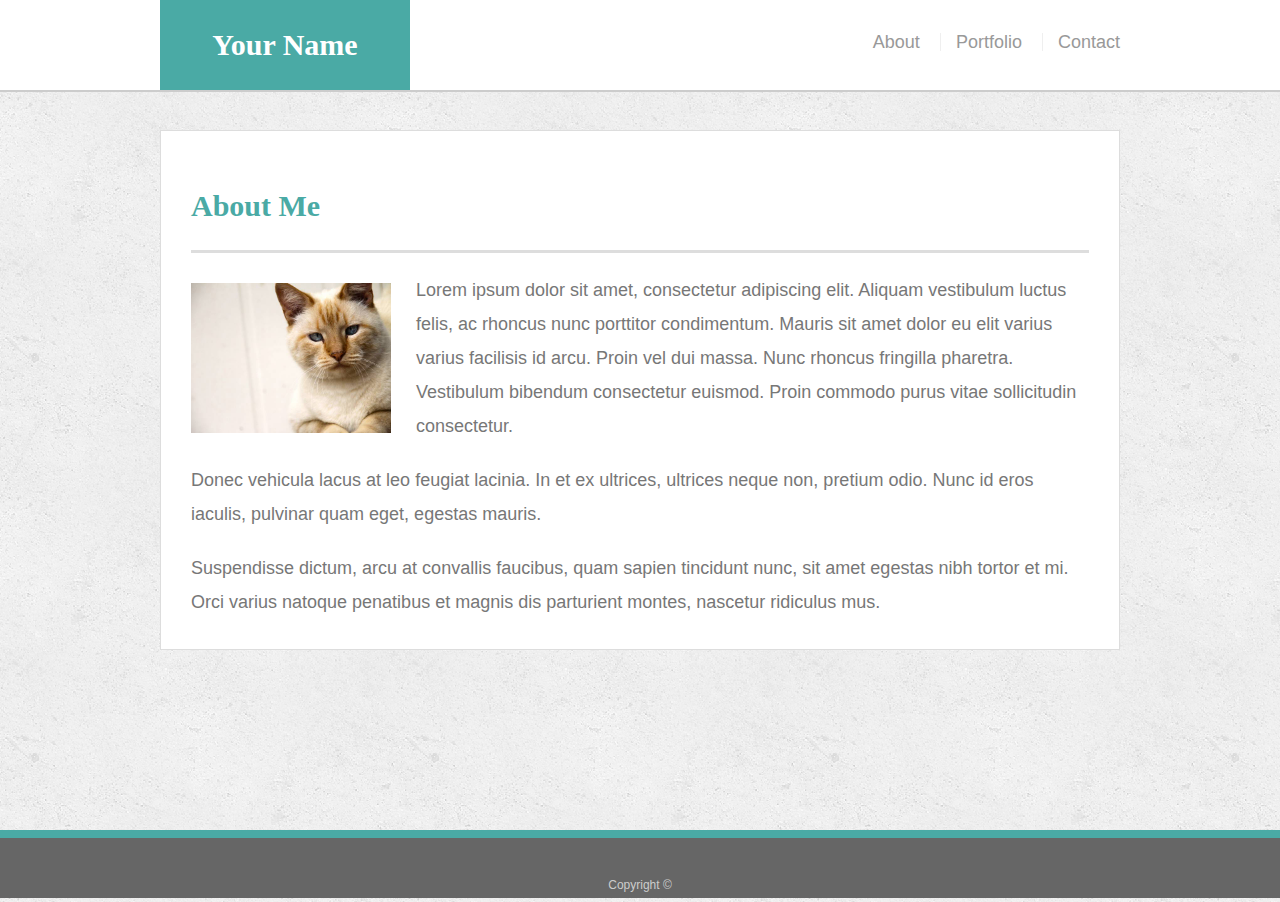
<file: index.html>
<!doctype html>
<html lang="en-us">

<head>
  <meta charset="UTF-8">
  <title>About | Your Name</title>
  <link rel="stylesheet" type="text/css" href="assets/css/style.css">
</head>

<body>

  <header id="masthead">
    <div class="container">
      <a href="index.html" id="logo">Your Name</a>
      <nav>
        <a href="index.html">About</a>
        <a href="portfolio.html">Portfolio</a>
        <a href="contact.html">Contact</a>
      </nav>
    </div>
  </header>

  <div id="main-container" class="container">
    <section class="main-section">
      <h1>About Me</h1>

      <img src="assets/images/cat.jpg" class="auth-image" alt="Your Name">

      <p>Lorem ipsum dolor sit amet, consectetur adipiscing elit. Aliquam vestibulum luctus felis, ac rhoncus nunc porttitor condimentum. Mauris sit amet dolor eu elit varius varius facilisis id arcu. Proin vel dui massa. Nunc rhoncus fringilla pharetra. Vestibulum bibendum consectetur euismod. Proin commodo purus vitae sollicitudin consectetur.</p>

      <p>Donec vehicula lacus at leo feugiat lacinia. In et ex ultrices, ultrices neque non, pretium odio. Nunc id eros iaculis, pulvinar quam eget, egestas mauris.</p>

      <p>Suspendisse dictum, arcu at convallis faucibus, quam sapien tincidunt nunc, sit amet egestas nibh tortor et mi. Orci varius natoque penatibus et magnis dis parturient montes, nascetur ridiculus mus.</p>

    </section>

  </div>

  <footer>
    <div class="container">
      Copyright &copy; 
    </div>
  </footer>
</body>

</html>
</file>
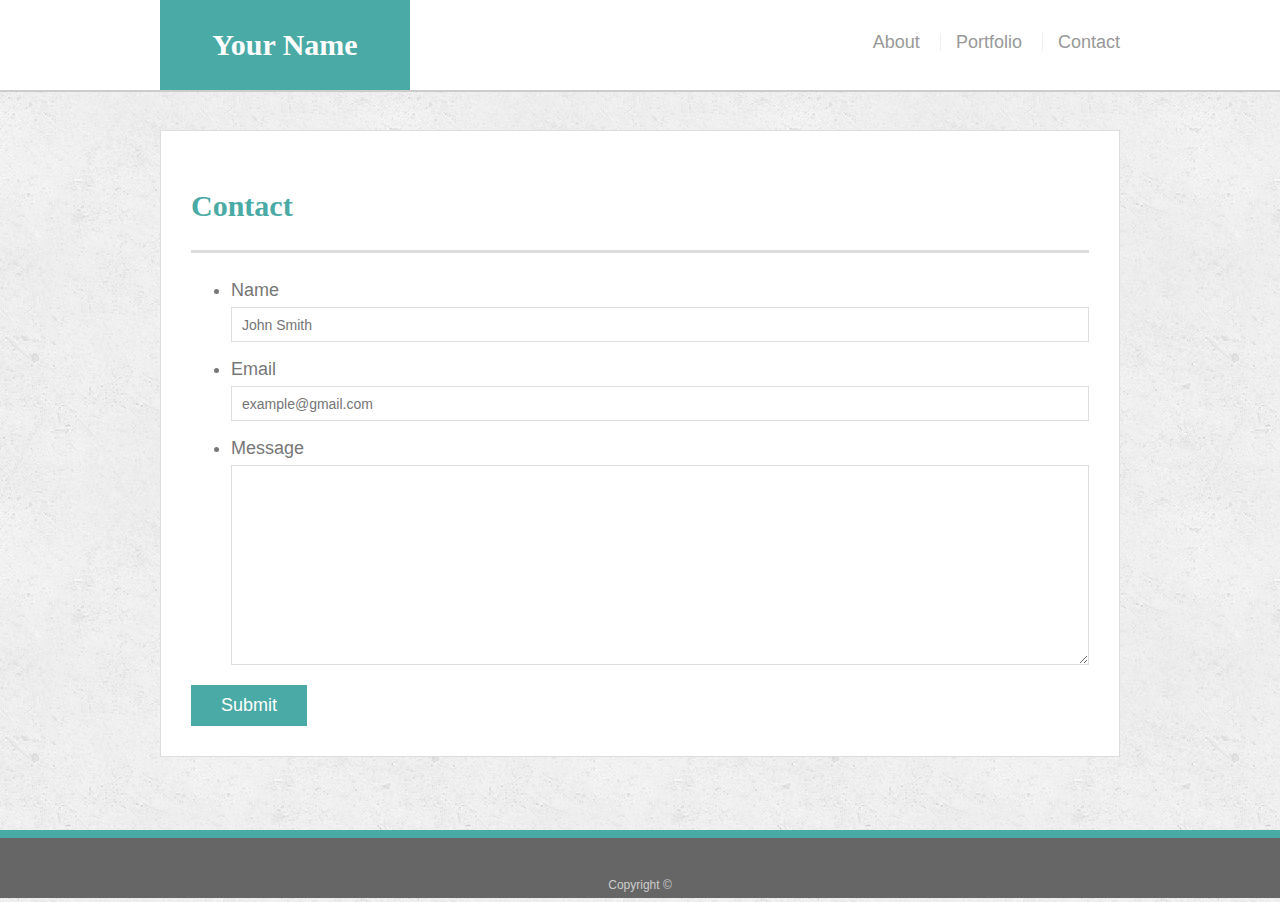
<file: contact.html>
<!doctype html>
<html lang="en-us">

<head>
  <meta charset="UTF-8">
  <title>Contact | Your Name</title>
  <link rel="stylesheet" type="text/css" href="assets/css/style.css">
</head>

<body>

  <header id="masthead">
    <div class="container">
      <a href="index.html" id="logo">Your Name</a>
      <nav>
        <a href="index.html">About</a>
        <a href="portfolio.html">Portfolio</a>
        <a href="contact.html">Contact</a>
      </nav>
    </div>
  </header>

  <div id="main-container" class="container">
    <section class="main-section">
      <h1>Contact</h1>

      <form id="contact-form">
        <ul>
          <li>
            <label for="name">Name</label>
            <input type="text" id="name" name="name" placeholder="John Smith" required="required">
          </li>
          <li>
            <label for="email">Email</label>
            <input type="email" id="email" name="email" placeholder="example@gmail.com" required="required">
          </li>
          <li>
            <label for="message">Message</label>
            <textarea id="message" name="message" required="required"></textarea>
          </li>
        </ul>
        <input type="submit">
      </form>

    </section>

  </div>

  <footer>
    <div class="container">
      Copyright &copy; 
    </div>
  </footer>
</body>

</html>
</file>
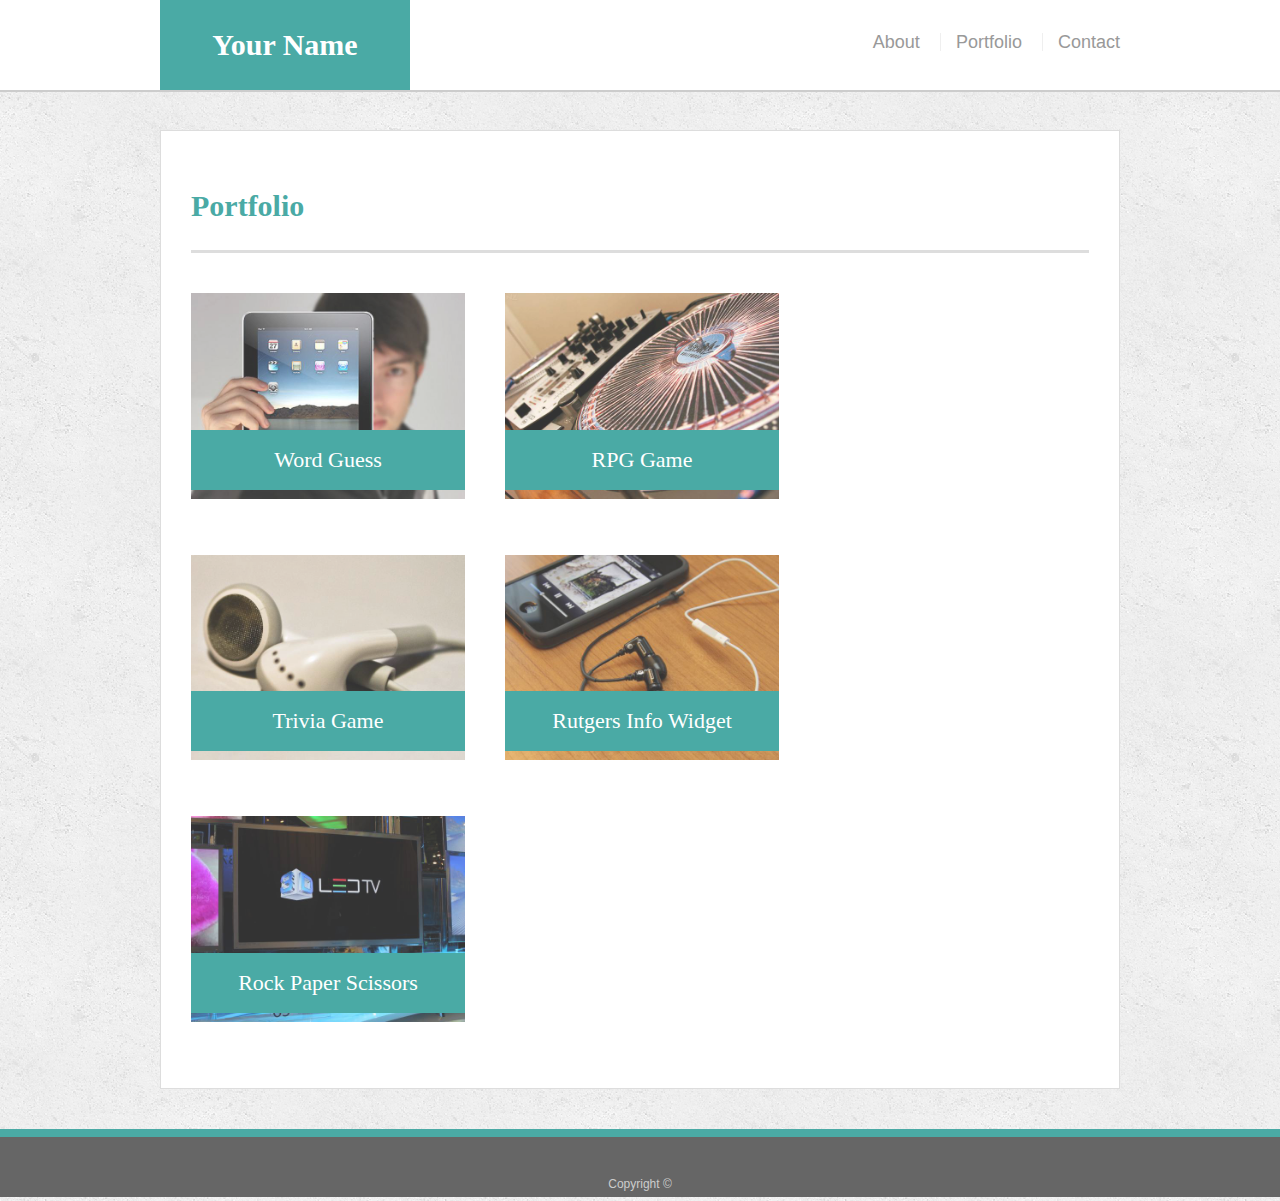
<file: portfolio.html>
<!doctype html>
<html lang="en-us">

<head>
  <meta charset="UTF-8">
  <title>Portfolio | Your Name</title>
  <link rel="stylesheet" type="text/css" href="assets/css/style.css">
</head>

<body>

  <header id="masthead">
    <div class="container">
      <a href="index.html" id="logo">Your Name</a>
      <nav>
        <a href="index.html">About</a>
        <a href="portfolio.html">Portfolio</a>
        <a href="contact.html">Contact</a>
      </nav>
    </div>
  </header>

  <div id="main-container" class="container">
    <section class="main-section">
      <h1>Portfolio</h1>

      <div class="work">
        <img src="assets/images/technics-q-c-640-480-1.jpg" alt="Word Guess">

        <h3>Word Guess</h3>
      </div>
      <div class="work">
        <img src="assets/images/technics-q-c-640-480-2.jpg" alt="RPG Game">

        <h3>RPG Game</h3>
      </div>
      <div class="work">
        <img src="assets/images/technics-q-c-640-480-5.jpg" alt="Trivia Game">

        <h3>Trivia Game</h3>
      </div>
      <div class="work">
        <img src="assets/images/technics-q-c-640-480-7.jpg" alt="Rutgers Info Widget">

        <h3>Rutgers Info Widget</h3>
      </div>
      <div class="work">
        <img src="assets/images/technics-q-c-640-480-9.jpg" alt="Rock Paper Scissors">

        <h3>Rock Paper Scissors</h3>
      </div>

    </section>

  </div>

  <footer>
    <div class="container">
      Copyright &copy;
    </div>
  </footer>
</body>

</html>
</file>
<file: assets/css/style.css>
* {
  box-sizing: border-box;
}

body {
  font-family: Arial, "Helvetica Neue", Helvetica, sans-serif;
  margin: 0;
  font-size: 18px;
  line-height: 34px;
  color: #777777;
  background: url("../images/concrete_seamless.png");
}


/* general */

.container {
  width: 100%;
  max-width: 960px;
  margin: 0 auto;
  clear: both;
}

h1,
h2,
h3,
p {
  margin-bottom: 20px;
}

p:last-child {
  margin-bottom: 0;
}

h1,
h2,
h3 {
  font-family: Georgia, Times, "Times New Roman", serif;
  font-weight: 700;
  color: #4aaaa5;
}

h1 {
  padding-bottom: 20px;
  font-size: 30px;
  line-height: 49px;
  border-bottom: 3px solid #dddddd;
}

h2,
h3 {
  font-size: 22px;
}

/* header */

#masthead {
  position: fixed;
  z-index: 99;
  width: 100%;
  margin: 0 0 30px;
  overflow: auto;
  color: #ffffff;
  background: #ffffff;
  border-bottom: 2px solid #cccccc;
}

#logo {
  float: left;
  width: 250px;
  height: 90px;
  font-family: Georgia, Times, "Times New Roman", serif;
  font-size: 30px;
  font-weight: 700;
  line-height: 90px;
  color: #ffffff;
  text-align: center;
  text-decoration: none;
  background: #4aaaa5;
}

nav {
  float: right;
  margin-top: 25px;
}

nav a {
  display: inline-block;
  padding-left: 15px;
  margin-left: 15px;
  line-height: 18px;
  color: #999;
  text-decoration: none;
  border-left: 1px solid #efefef;
}

nav a:first-child {
  border-left: 0 none;
}

/* footer */

footer {
  padding: 30px 0;
  clear: both;
  font-size: 12px;
  color: #ffffff;
  color: #cccccc;
  text-align: center;
  background: #666666;
  border-top: 8px solid #4aaaa5;
  height: 50px;
}

h3, h2 {
  padding-bottom: 20px;
  margin-bottom: 15px;
  line-height: 22px;
  border-bottom: 2px solid #eeeeee;
}

/* main */

#main-container {
  padding-top: 130px;
  min-height: calc(100vh - 70px);
}

.main-section {
  float: left;
  width: 100%;
  max-width: 960px;
  padding: 30px;
  margin: 0 0 40px;
  background: #ffffff;
  border: 1px solid #dddddd;
}

/* portfolio page */

.work {
  position: relative;
  float: left;
  width: 274px;
  margin: 20px 0 25px;
  overflow: auto;
}

.work:nth-child(even) {
  margin-right: 40px;
}

.work img {
  width: 100%;
  border: 0 none;
  opacity: 0.8;
}

.work h3 {
  position: absolute;
  bottom: 20px;
  width: 100%;
  padding: 15px;
  margin-bottom: 0;
  font-weight: 300;
  line-height: 30px;
  color: #ffffff;
  text-align: center;
  background: #4aaaa5;
  border-bottom: 0;
}

.auth-image {
  float: left;
  width: 200px;
  height: auto;
  margin-top: 10px;
  margin-right: 25px;
}

/* contact page */

#contact-form ul {
  margin-bottom: 20px;
}

#contact-form li {
  margin-bottom: 10px;
}

label,
input[type=text],
input[type=email],
textarea {
  display: block;
  width: 100%;
}

input[type=text],
input[type=email],
textarea {
  height: 35px;
  padding: 0 10px;
  font-size: 14px;
  border: 1px solid #dddddd;
}

textarea {
  height: 200px;
}

input[type=submit] {
  padding: 10px 30px;
  font-size: 18px;
  color: #ffffff;
  cursor: pointer;
  background: #4aaaa5;
  border: 0 none;
}

@media screen and (max-width: 768px) {
  
  
  #masthead a {
      padding: 0px 5px 0px 5px;
      text-decoration: none;
  }



  .main-section {
    width: 90%;
    padding: 40px 30px 40px 30px; 
    margin-bottom: 50px;
    background-color: white;
    box-shadow: 4px 4px 15px 2px #333333; 
    font-size: 1.2em;
    line-height: 2em;
    margin-left: 5%;
    
  }
  
    
}

 @media screen and (max-width: 640px) {

  
  header {
    width: 100%;
} 


#logo{
  width: 100%;
}

nav {
  width: 100%;
  line-height: 50px; 
  text-align: center;
  font-size: 1.1em;
}
  .main-section {
    width: calc(100% - 120px);  
    width: 82%;
    padding: 40px 30px 40px 30px; 
    margin: 0px 0px 50px 60px;
    background-color: white;
    box-shadow: 4px 4px 15px 2px #333333;
    font-size: 1.2em;
    line-height: 2em;
  } 
 .work  {
 float: none;
 width: 100%;
} 
 
}
</file>
